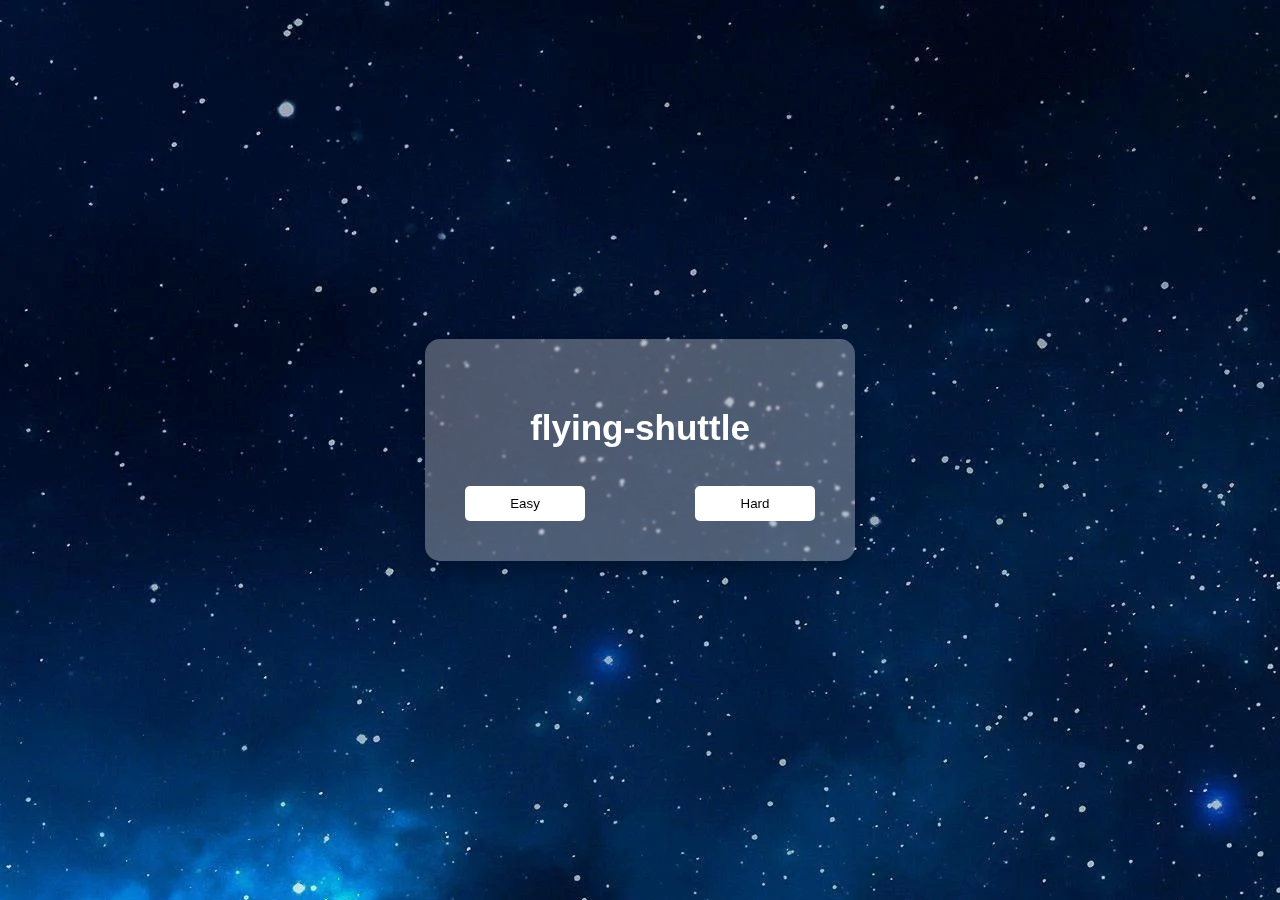
<file: index.html>
<!DOCTYPE html>
<html lang="en">
  <head>
    <meta charset="UTF-8" />
    <meta name="viewport" content="width=device-width, initial-scale=1.0" />
    <title>Flying Shuttle</title>
    <link
      rel="icon"
      href="Flyingshuttle.png"
      type="image/x-icon"
    />
    <link rel="stylesheet" href="Flyingshuttle.css" />
  </head>

  <body>
    <div class="container">
      <div class="card">
        <h2>flying-shuttle</h2>
          <br />
         <div class="difficulty">
                 <div class="easy">
                        <button><a href="easy.html">Easy</a></button>
                 </div>
                          <br />
                  <div class="impossible">
                          <button><a href="hard.html">Hard</a></button>
                         <br />
        </div>
      </div>
    
      </div>
    </div>
  </body>
</html>
</file>
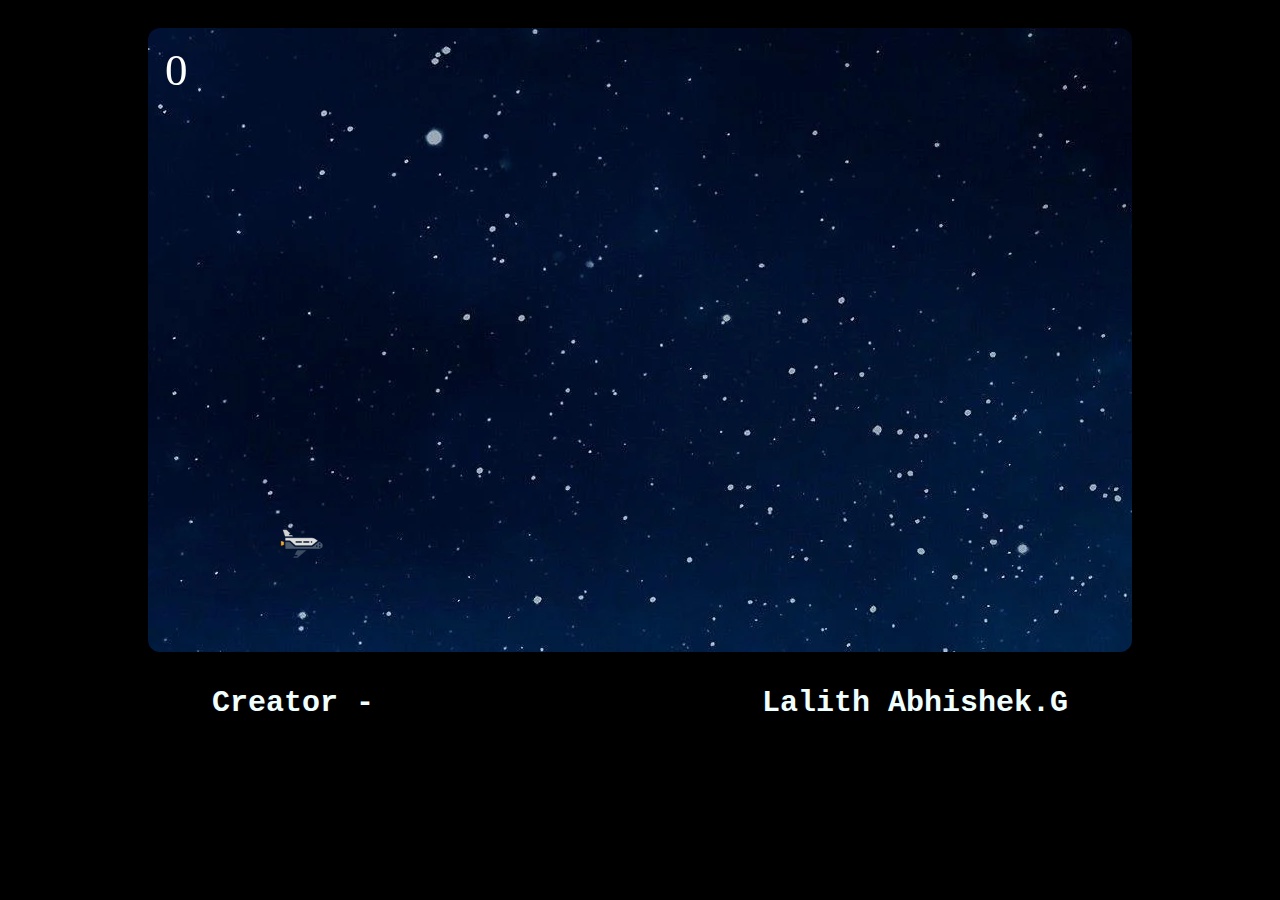
<file: easy.html>
<!DOCTYPE html>
<html>
  <head>
    <meta charset="UTF-8" />
    <meta name="viewport" , content="width=device-width, initial-scale=1.0" />
    <title>Flying shuttle</title>
    <link
      rel="icon"
      href="Flyingshuttle.png"
      type="image/x-icon"
    />
    <link rel="stylesheet" href="indexstyle.css" />
    <script src="Flyingshuttle.js"></script>
  </head>
  <body>
    <canvas id="board"></canvas>
    
    <div class="grid-container">
      <div class="grid-item">Creator - </div>
      <div class="grid-item">Lalith Abhishek.G </div>
  </div>
  </body>
</html>
</file>
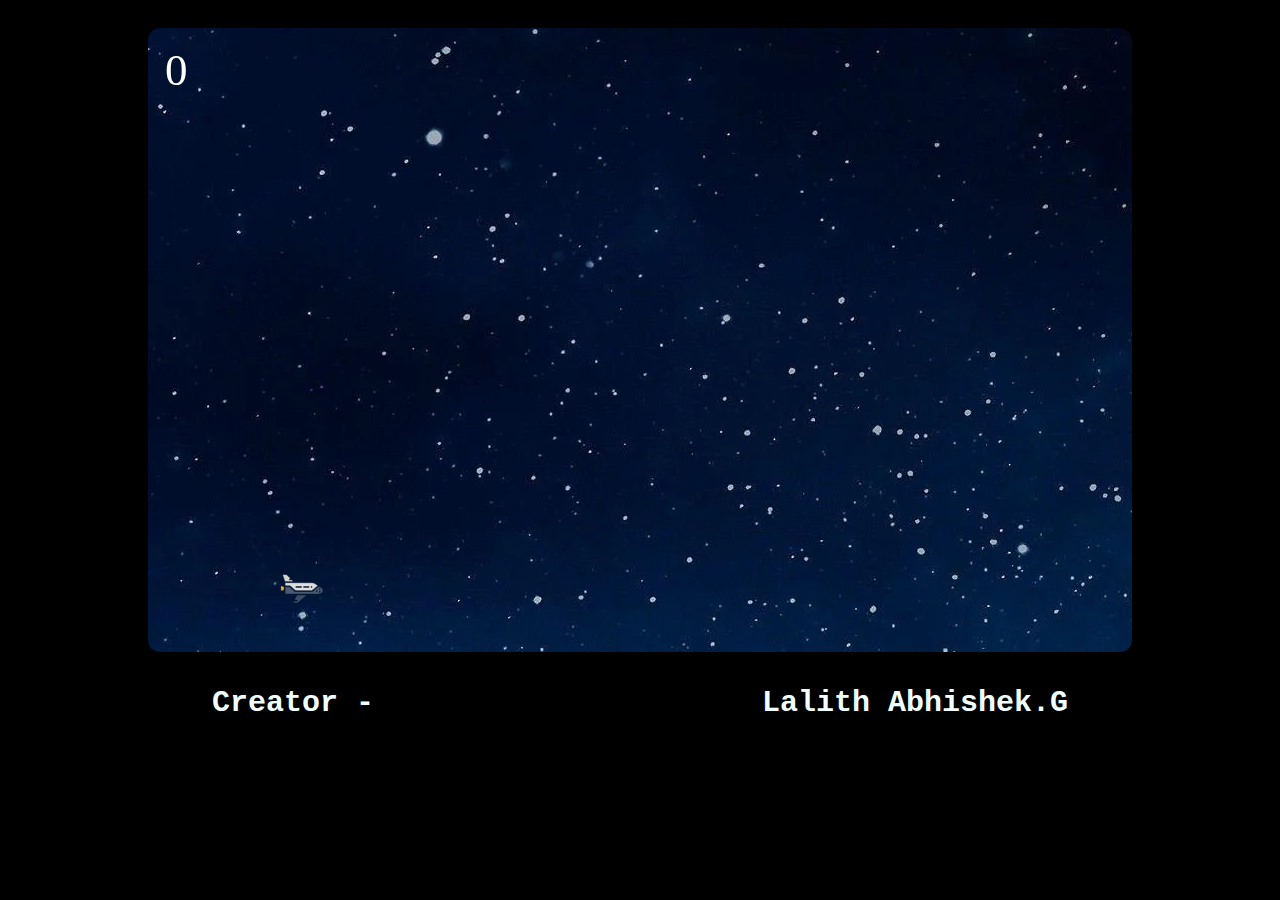
<file: hard.html>
<!DOCTYPE html>
<html>
  <head>
    <meta charset="UTF-8" />
    <meta name="viewport" , content="width=device-width, initial-scale=1.0" />
    <title>Flying shuttle</title>
    <link
      rel="icon"
      href="Flyingshuttle.png"
      type="image/x-icon"
    />
    <link rel="stylesheet" href="indexstyle.css" />
    <script src="impFlyingshuttle.js"></script>
  </head>
  <body>
    <canvas id="board"></canvas>
    
    <div class="grid-container">
      <div class="grid-item">Creator - </div>
      <div class="grid-item">Lalith Abhishek.G </div>
  </div>
  </body>
</html>
</file>
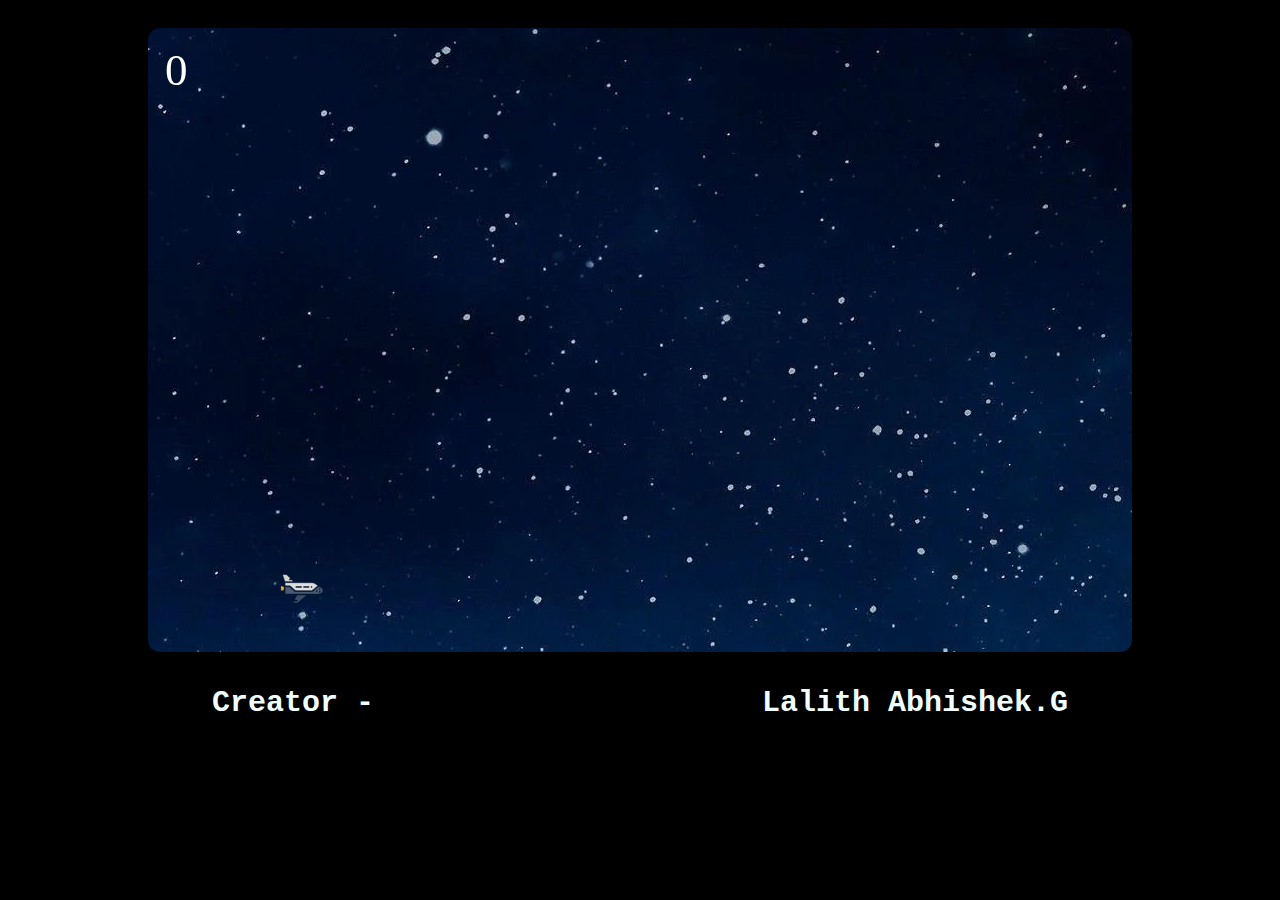
<file: impindex.html>
<!DOCTYPE html>
<html>
  <head>
    <meta charset="UTF-8" />
    <meta name="viewport" , content="width=device-width, initial-scale=1.0" />
    <title>Flying shuttle</title>
    <link
      rel="icon"
      href="C:\Users\lalith\Documents\Projects\flying-shuttle-main\Flyingshuttle.png"
      type="image/x-icon"
    />
    <link rel="stylesheet" href="indexstyle.css" />
    <script src="impFlyingshuttle.js"></script>
  </head>
  <body>
    <canvas id="board"></canvas>
    
    <div class="grid-container">
      <div class="grid-item">Creator - </div>
      <div class="grid-item">Lalith Abhishek.G </div>
  </div>
  </body>
</html>
</file>
<file: Flyingshuttle.css>
body {
    font-family: 'Poppins', sans-serif;
    margin: 0;
    padding: 0;
    background-image: url("./Flyingshuttlebg.png");
    display: flex;
    justify-content: center;
    align-items: center;
    min-height: 100vh;
  }
  
  .container {
    display: flex;
    justify-content: center;
    align-items: center;
    height: 100%;
    justify-content: space-between;
  }
  
  .card {
    width: 350px;
    background-color: rgba(255, 255, 255, 0.3);
    border-radius: 15px;
    padding: 40px;
    backdrop-filter: blur(1px);
    box-shadow: 0 8px 16px rgba(0, 0, 0, 0.2);
  }
  
  h2 {
    color: #fff;
    text-align: center;
    margin-bottom: 20px;
    font-size: 35px;
  }
  
  form {
    display: flex;
    flex-direction: column;
  }
  
  label {
    color: #fff;
    margin-bottom: 5px;
  }
  
  input {
    padding: 10px;
    margin-bottom: 10px;
    border: none;
    border-radius: 5px;
    background-color: rgba(255, 255, 255, 0.8);
  }
  
  button {
    padding: 10px;
    background-color: #fff;
    color: #498ffc;
    border: none;
    border-radius: 5px;
    cursor: pointer;
    width: 120px;
  }
  
  button:hover {
    background-color: #70c1ff;
    color: #fff;
  }

  .easy button:hover{
    background-color: #005dc7;
    color: #fff;
  }

  .impossible button:hover{
    background-color: #990017;
    color: #fff;

  }

  .difficulty {
  display: flex;
  justify-content: space-between;
  }
  
  a{
  text-decoration: none;
  color: #000;
}
a:hover{
  color: #fff;
}
</file>
<file: indexstyle.css>
body {
    font-family:'Courier New', Courier, monospace;
    text-align: center;
    justify-content: space-between;
    font-size: small;
    background-color: rgb(0, 0, 0);   
}

#board {
    /* background-color: skyblue; */
    background-image: url("./Flyingshuttlebg.png");
    border-radius: 12px;
    padding: 12px 12px ;
    padding-top: 12px;
    box-shadow: 12px;
    margin-top: 20px;
}
.name h2{
display: flex;
justify-content: space-evenly;
color: rgb(20, 2, 92);
font-weight: 1000;
}

.grid-container {
    display: grid;
    grid-template-columns: auto auto ;
    padding: 10px;
    color: rgb(255, 255, 255);
  }
  .grid-item {
    padding: 20px;
    font-size: 30px;
    text-align: center;
    font-weight: bold;
    color: azure;
  }
</file>
